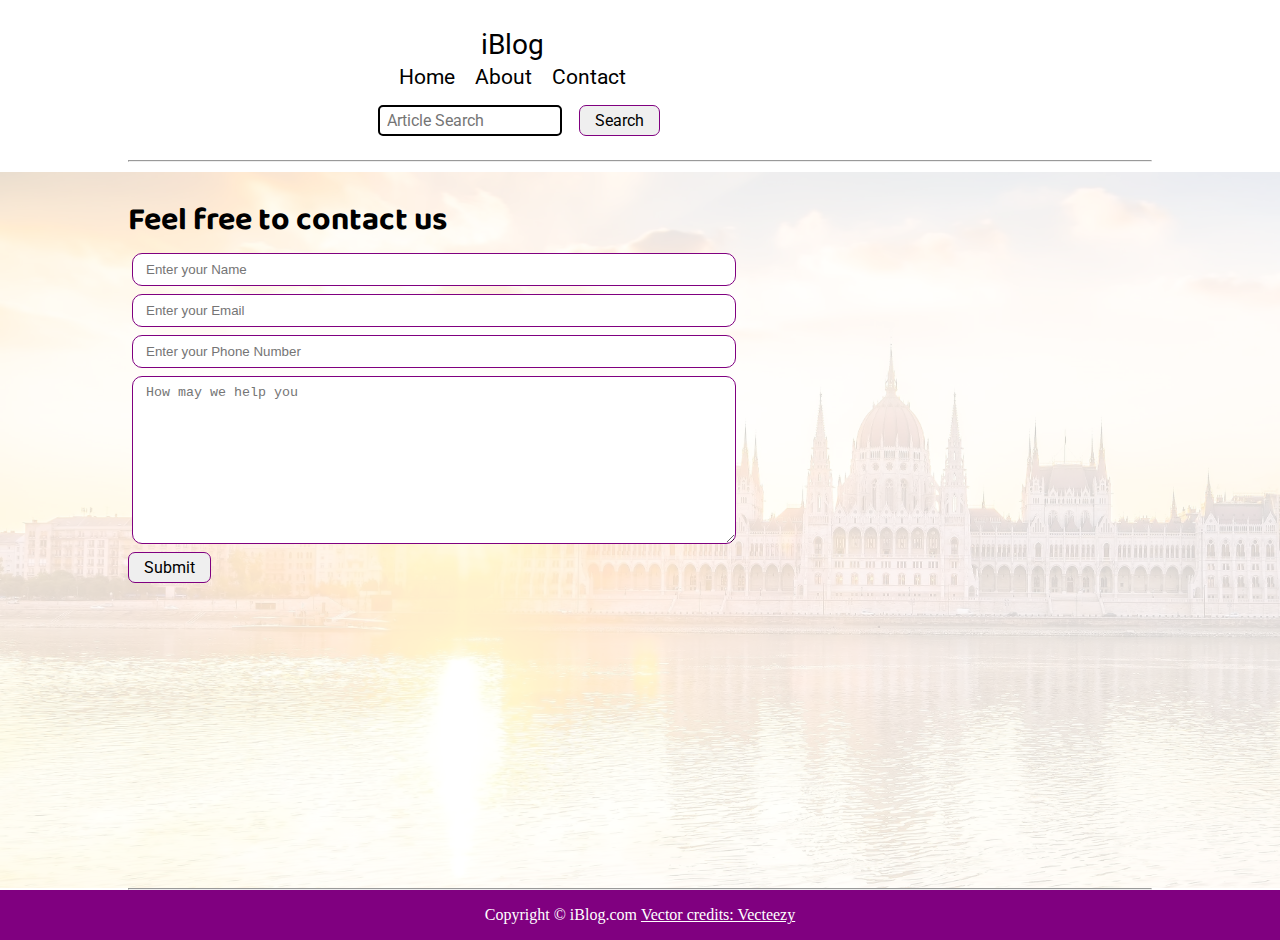
<file: contact.html>
<!DOCTYPE html>
<html lang="en">
<head>
    <meta charset="UTF-8">
    <meta http-equiv="X-UA-Compatible" content="IE=edge">
    <meta name="viewport" content="width=device-width, initial-scale=1.0">
    <link rel="stylesheet" href="css/utils.css">
    <link rel="stylesheet" href="css/style.css">
    <title>iBlog - Contact Us</title>
</head>
<body>
    <nav class="navigation mx-1 m-auto">
        <div class="nav-left">
            <span>iBlog</span>
            <ul>
                <li> <a href="/"> Home </a> </li>
                <li> <a href="/"> About </a> </li>
                <li> <a href="/contact.html"> Contact </a> </li>
            </ul>
        </div>
        <div class="nav-right">
            <form action="/search.html" method="get">
                <input type="text" name="query" class="form-input" placeholder="Article Search">
                <button class="btn">Search</button>
            </form>
        </div>
    </nav>

    <div class="mx-1 m-auto"> <hr> </div>

    <div class="contact-content">
        <div class="mx-1 m-auto contact-box">
            <h1>Feel free to contact us</h1>
            <div class="contact-from mx-1 m-auto font-2">
                <div class="form-box">
                    <input type="text" placeholder="Enter your Name">
                </div>
                <div class="form-box">
                    <input type="text" placeholder="Enter your Email">
                </div>
                <div class="form-box">
                    <input type="text" placeholder="Enter your Phone Number">
                </div>
                <div class="form-box">
                    <textarea cols="30" rows="10" placeholder="How may we help you"></textarea>
                </div>
                <button class="btn">Submit</button>
            </div>
        </div>
    </div>
    <div class="mx-1 m-auto"> <hr> </div>

    <div class="footer">
        <p>Copyright &copy; iBlog.com</p> &nbsp;
        <a href="https://www.vecteezy.com/free-vector/typing">Vector credits: Vecteezy</a>
    </div>
</body>
</html>
</file>
<file: css/utils.css>
@import url('https://fonts.googleapis.com/css2?family=Baloo+Paaji+2:wght@500&family=Roboto&display=swap');

:root{
    --main-bg-color: purple;
    --font-1: 'Baloo Paaji 2', cursive;
    --font-2: 'Roboto', sans-serif;
}

*{
    margin: 0px;
    padding: 0px;
}

.font-1{
    font-family: var(--font-1);
}

.font-2{
    font-family: var(--font-2);
}

.mx-1{
    width: 80vw;
}

.mx-2{
  
    width: 70vw;
}
.mx-3{
    width: 60vw;
}

.m-auto{
    margin: auto;
}

.my-1{
    margin: 8px;
}

.my-2{
    margin-bottom: 30px;
}

.center{
    text-align: center;
}

.form-input {
    padding: 4px 7px;
    margin: 4px 13px;
    border: 2px solid black;
    font-family: var(--font-2);
    border-radius: 5px;
    font-size: 16px;
}

.btn{
    border-radius: 7px;
    border: 1px solid var(--main-bg-color);
    padding: 5px 15px;
    cursor: pointer;
    font-family: var(--font-2);
    font-size: 16px;
}

.btn:hover{
    color: white;
    background-color: var(--main-bg-color);
}

.form-box input, textarea{
    width: 45vw;
    padding: 8px 13px;
    margin: 4px;
    border-radius: 10px;
    border: 1px solid var(--main-bg-color);
}
</file>
<file: css/style.css>
/* NavBar  */
.navigation{
    /* background-color: rgb(234, 96, 96); */
    height: 90px;
    display: flex;
    justify-content: space-between;
    align-items: center;
    font-family: var(--font-2);
}

.nav-left{
    display: flex;
    justify-content: space-around;
    font-size: 20px;
}

.nav-left span{
    cursor: pointer;
    font-size: 28px;
    margin-top: -6px
}

.nav-left ul{
    display: flex;
    padding: 0px 35px;
    font-size: 21px;
}

.nav-left ul li{
    list-style: none;
    padding: 0px 10px;
}

.nav-left ul li a{
    text-decoration: none;
    color: black;
}

.nav-left ul li a:hover{
    color: var(--main-bg-color);
}

.nav-right{
    display: flex;
}

/* Content  */
.content{
    /* background-color: aqua; */
    height: 100%;
    font-family: var(--font-1);
    display: flex;
    position: relative;
}

.content::after{
    background-image: url('../img/bg.jpg');
    background-size: cover;
    content: "";
    opacity: 0.2;
    position: absolute;
    width: 100%;
    height: inherit;
}

.content-left{
    display: flex;
    justify-content: center;
    flex-direction: column;
    padding: 20px;
    z-index: 1;
}

.content-right{
    display: flex;
    justify-content: center;
    align-items: center;
    padding: 20px;
}

.content-right img{
    height: 280px;
    border-radius: 150px;
    border: 2px solid black;
}

.content-left h1{
    margin-bottom: 7px;
}

/* Articles  */
.articles{
    background-color: #FBF6F4;
    position: relative;
}

.articles h1{
    padding-top: 10px;
    padding-left: 10px;
}

.home-article{
    display: flex;
    padding: 20px;
}

.home-article-img img{
    width: 200px;
}

.home-article-content{
    align-self: center;
    padding: 30px;
}

.home-article-content a{
    text-decoration: none;
    color: black;
}

.year{
    position: absolute;
    right: 100px;
    top: 70px;
    font-size: 18px;
}

/* Contact Us  */
.contact-content{
    height: 79.6vh;
    font-family: var(--font-1);
    display: flex;
    position: relative;
    margin-top: 10px;
}

.contact-content::after{
    background-image: url('../img/bg.jpg');
    background-size: cover;
    content: "";
    opacity: 0.2;
    position: absolute;
    width: 100%;
    height: inherit;
    z-index: -1;
}

.contact-box{
    margin-top: 20px;
}

/* Blog Post  */
.blog-img{
    height: 350px;
    overflow: hidden;
    margin-bottom: 20px;
    background-size: cover;
}

.blog-img img {
    max-height: 100%;
    width: 100%;
}

.row{
    display: flex;
}

.more-post{
    flex-direction: column;
    align-items: center;
}

.info{
    /* background-color: red; */
    height: 50px;
    display: flex;
    justify-content: space-between;
    padding: 0px 20px;
    margin: 5px 0px;
}

.social-icons{
    cursor: pointer;
}

/* Footer  */
.footer{
    background-color: var(--main-bg-color);
    height: 50px;
    display: flex;
    justify-content: center;
    align-items: center;
    color: white;
}

.footer a{
    color: white;
}

/* Media Query  */

@media screen and (max-width: 1300px) {

    .navigation{
        flex-direction: column;
        margin: 20px 0px;
        text-align: center;
        height: 120px;
    }
    .nav-left{
        flex-direction: column;
        padding: 10px 0px;
    }
    .nav-left span{
        padding: 4px 0px;
    }

    .content-right{
        display: none;
    }

    .year{
        display: flex;
        top: 0;
        position: static;
        padding: 0px 10px;
    }

    .home-article{
        flex-direction: column;
        text-align: center;
    }

    .form-input{
        width: 50%;
    }

    .row{
        flex-direction: column;
    }


}
</file>
